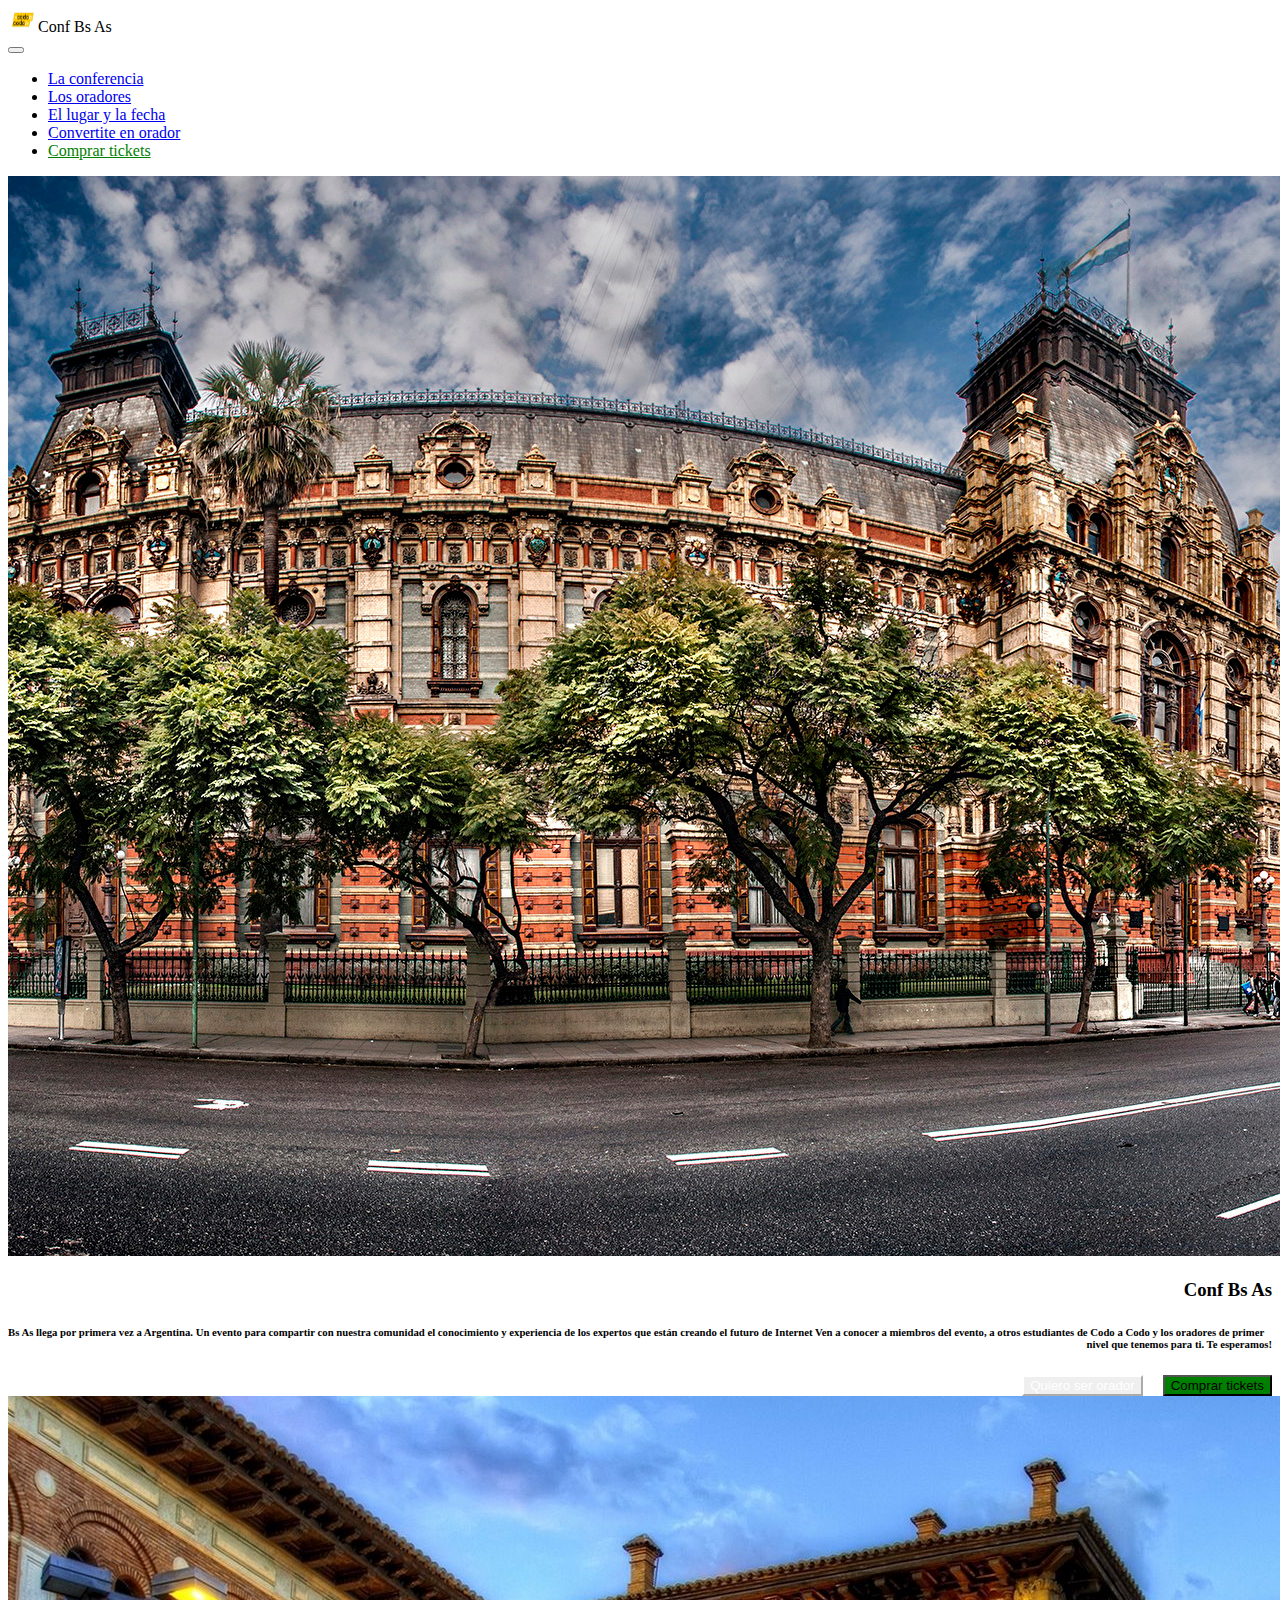
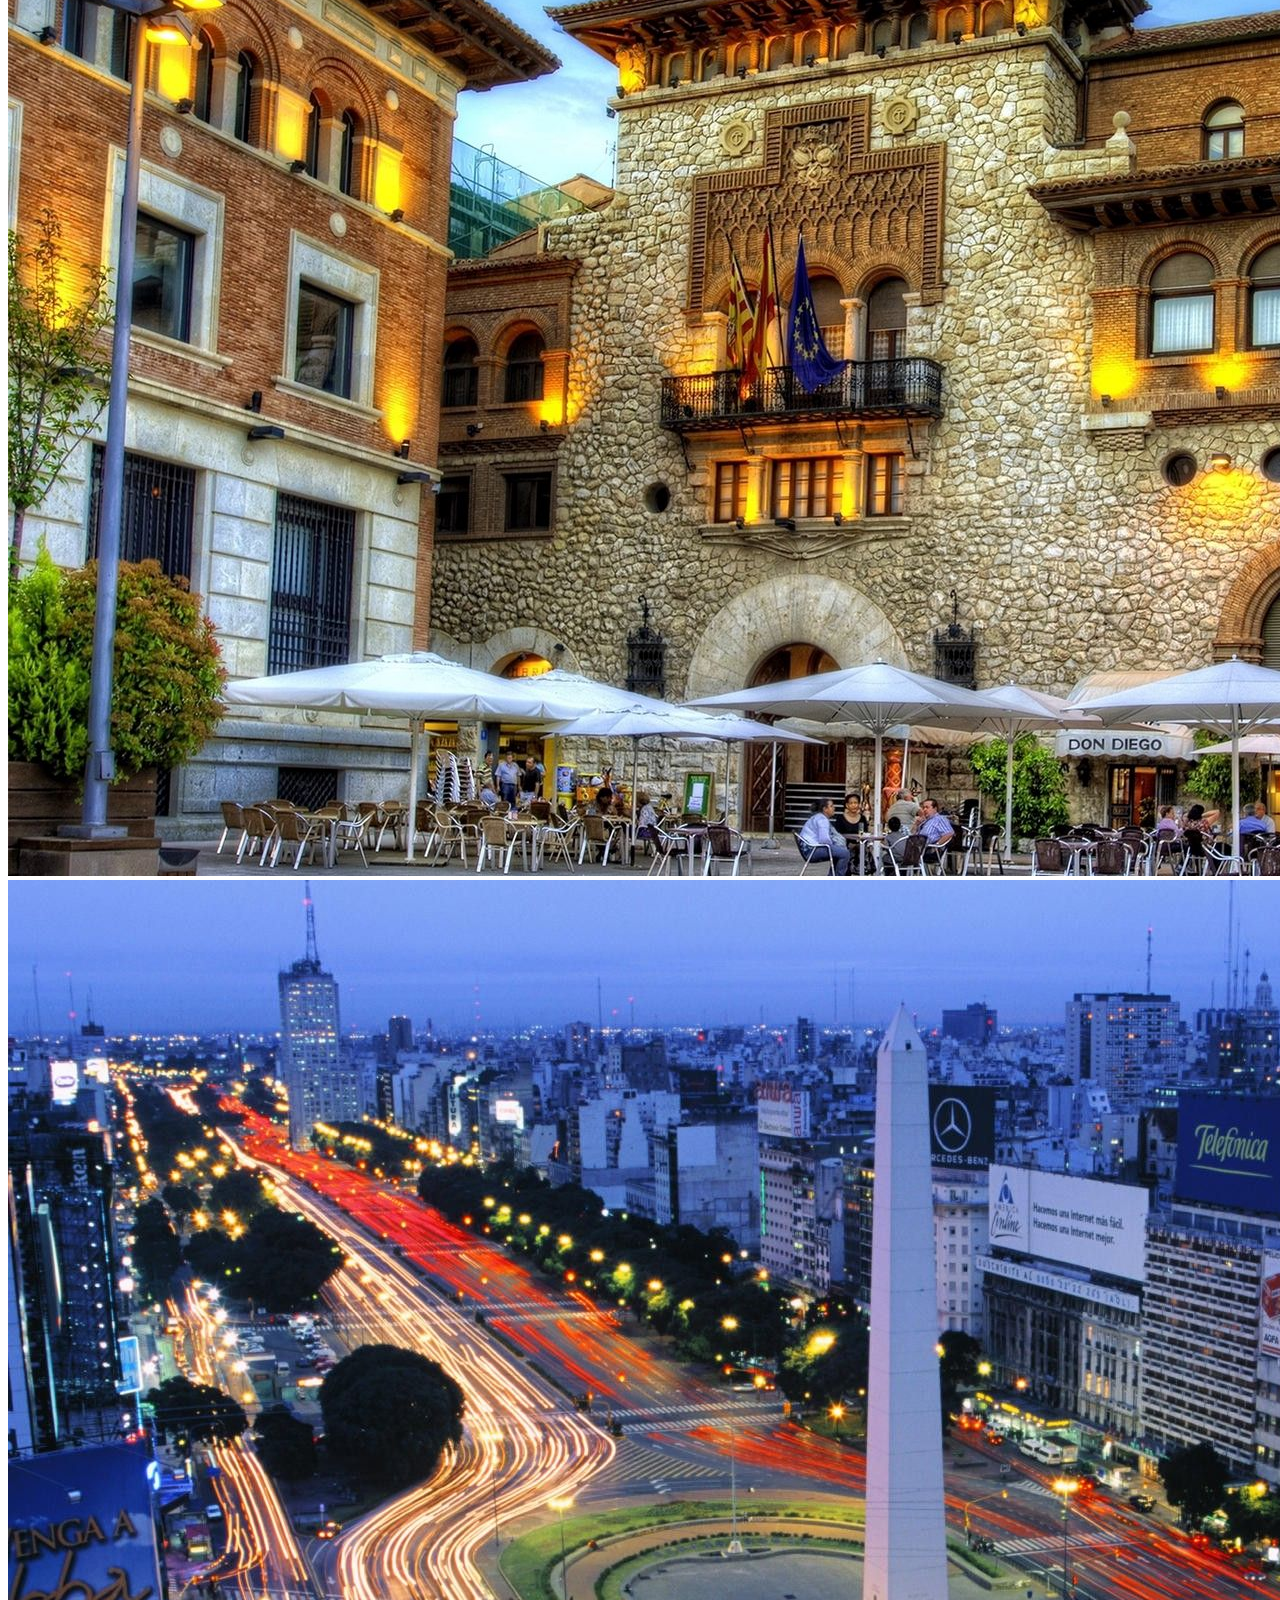
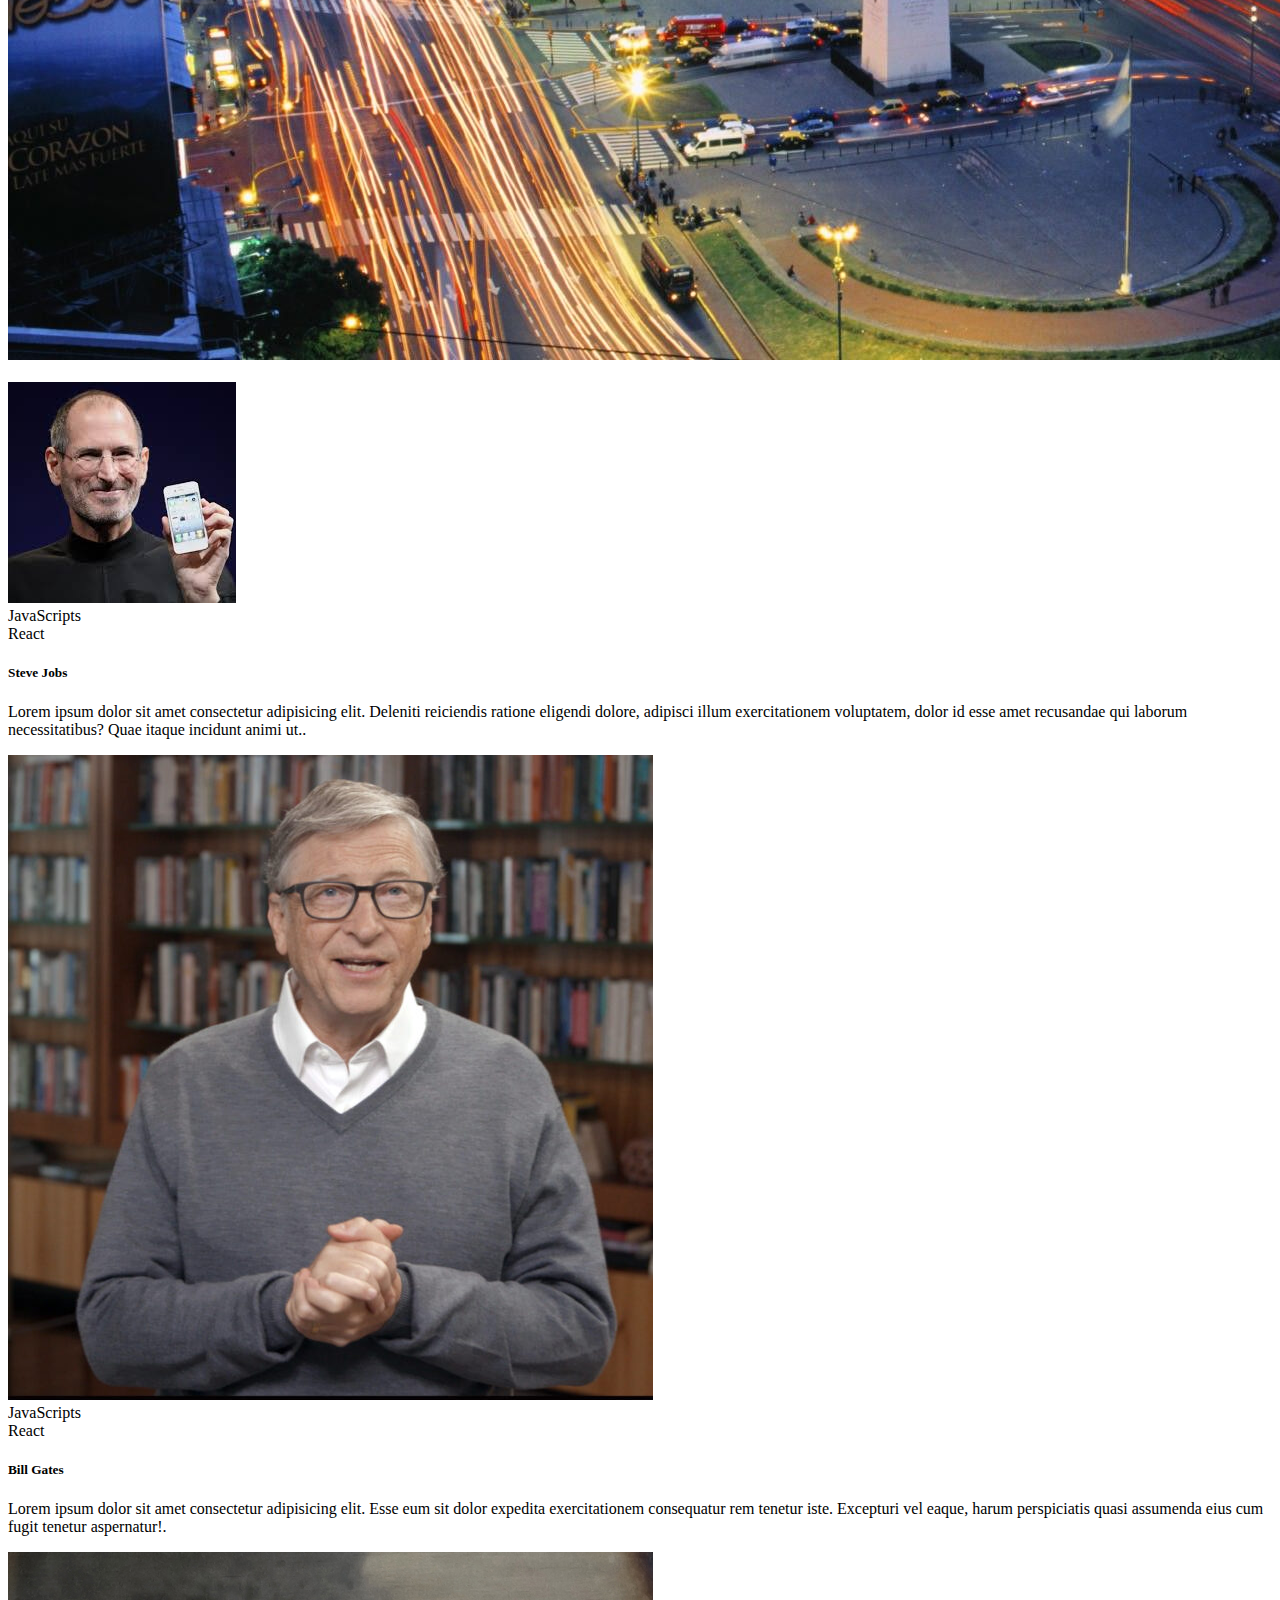
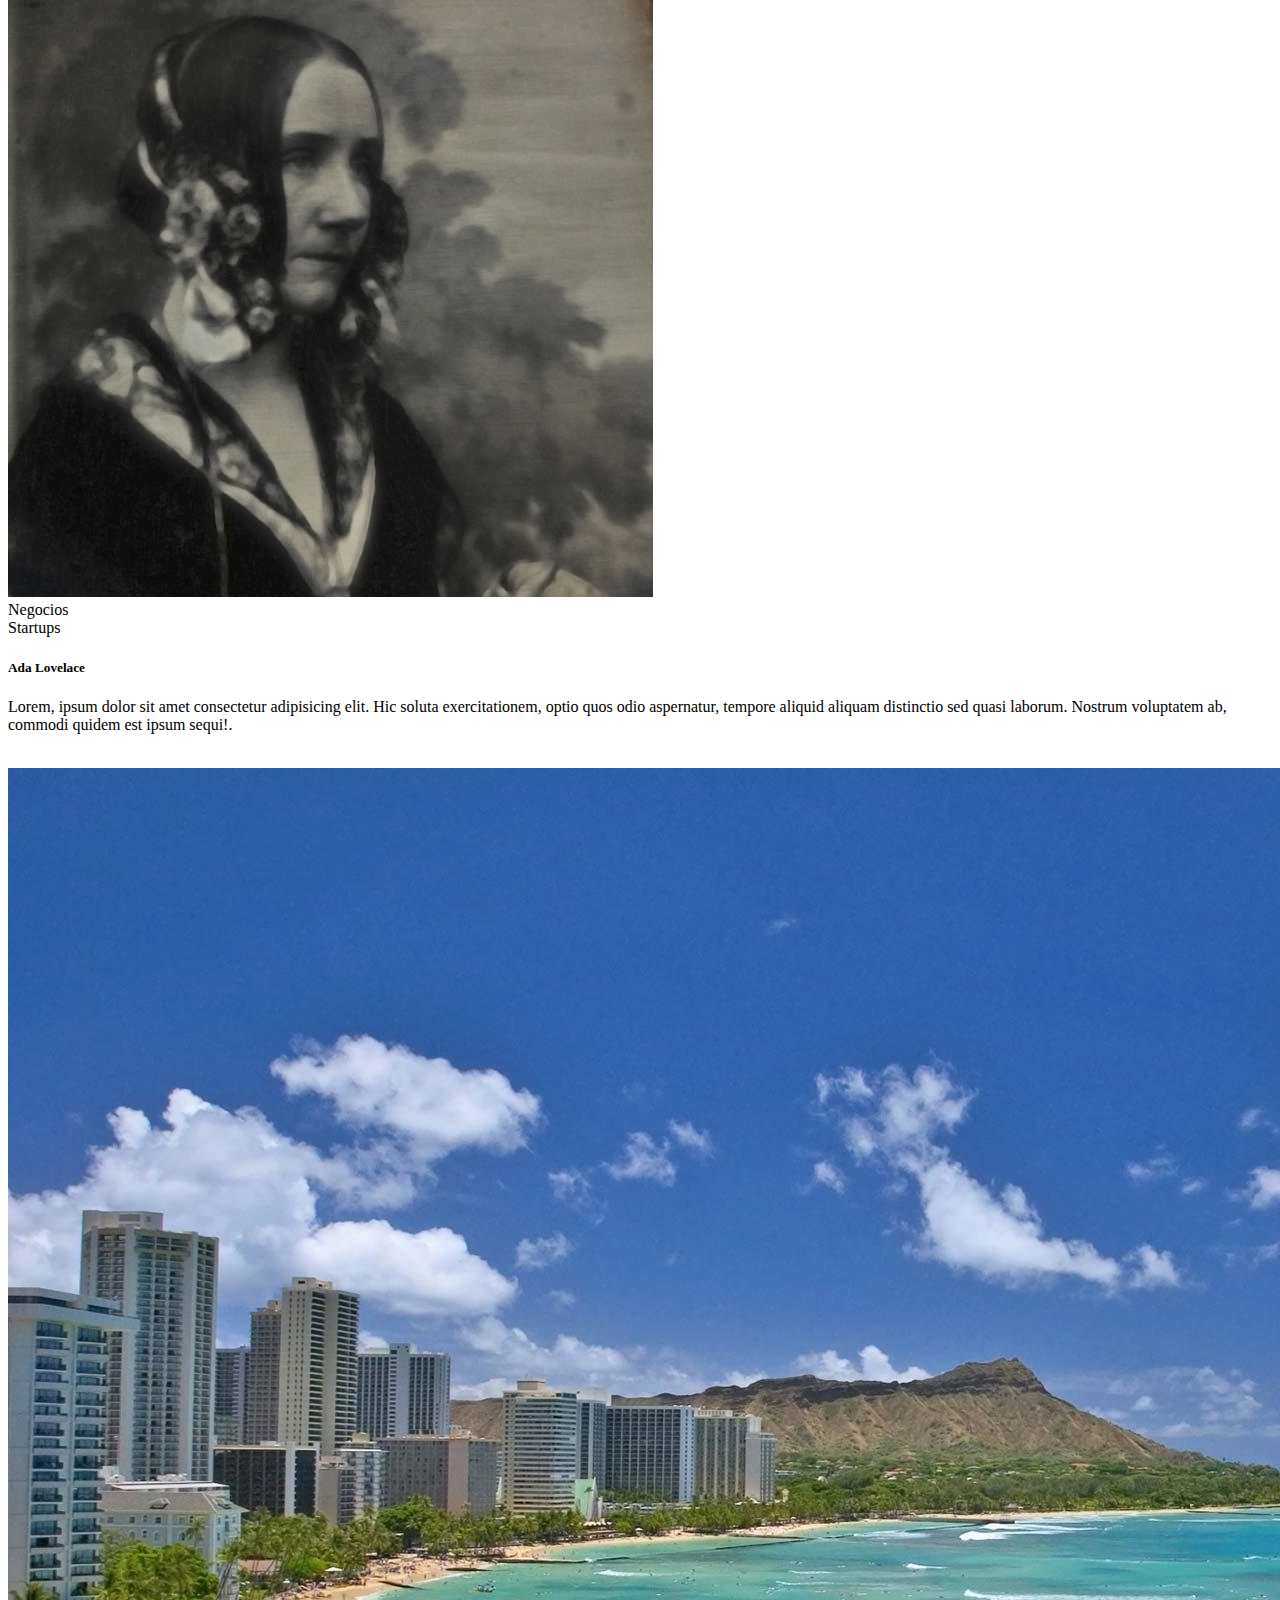
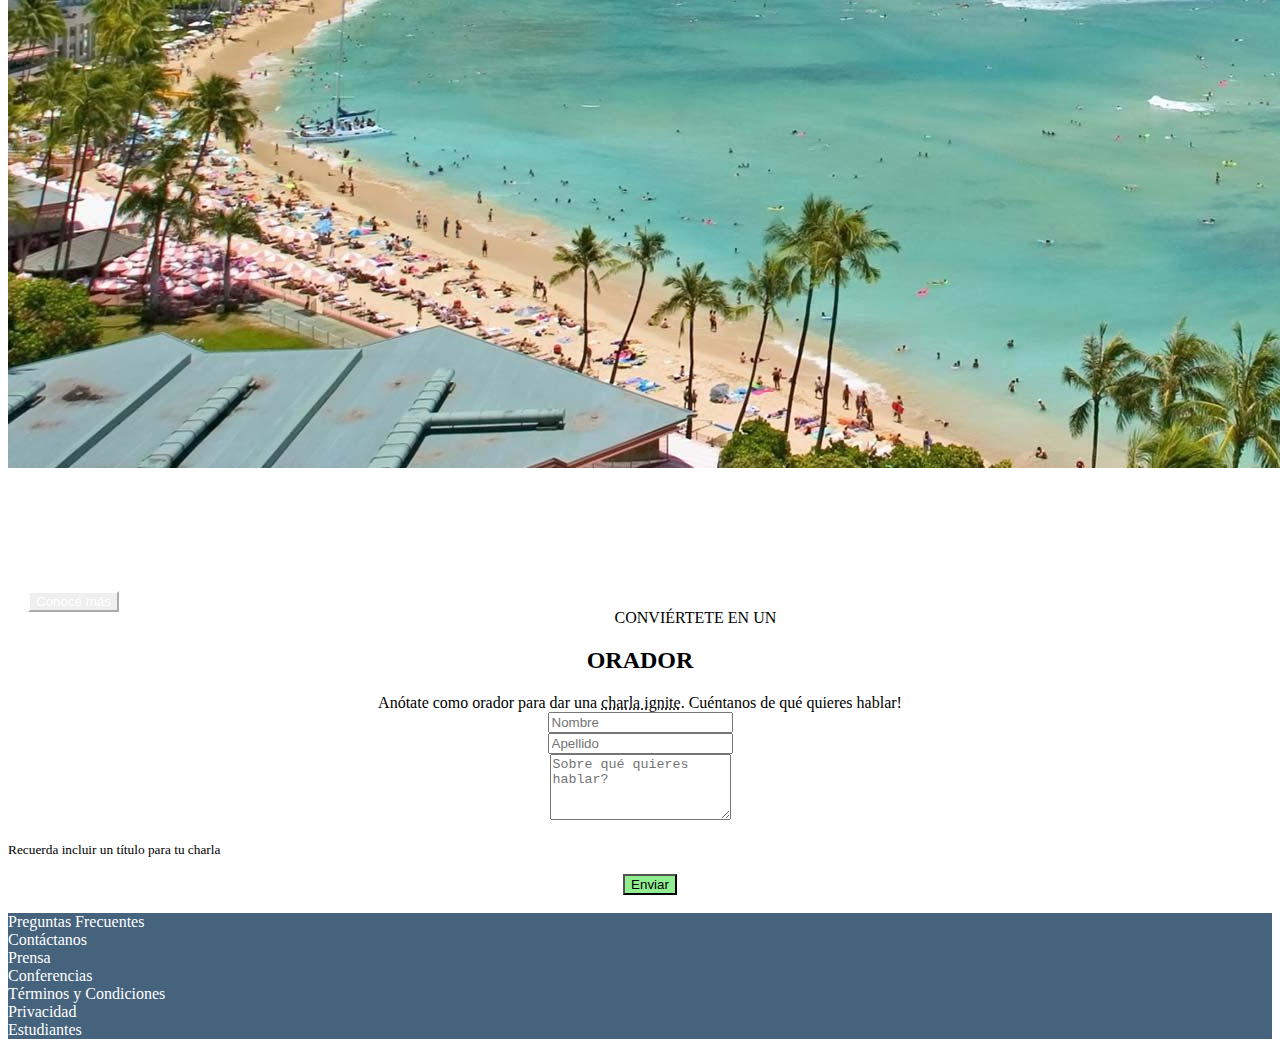
<file: index.html>
<!-- Creado por Maria Laura Peralta -->

<!DOCTYPE html>
<html lang="es">
<head>
    <meta charset="UTF-8">
    <meta http-equiv="X-UA-Compatible" content="IE=edge">
    <meta name="viewport" content="width=device-width, initial-scale=1.0">
    <link href="./style.css" rel="stylesheet">
    <link href="https://cdn.jsdelivr.net/npm/bootstrap@5.2.1/dist/css/bootstrap.min.css" rel="stylesheet" integrity="sha384-iYQeCzEYFbKjA/T2uDLTpkwGzCiq6soy8tYaI1GyVh/UjpbCx/TYkiZhlZB6+fzT" crossorigin="anonymous">
    <script src="https://cdn.jsdelivr.net/npm/bootstrap@5.2.1/dist/js/bootstrap.bundle.min.js" integrity="sha384-u1OknCvxWvY5kfmNBILK2hRnQC3Pr17a+RTT6rIHI7NnikvbZlHgTPOOmMi466C8" crossorigin="anonymous"></script>
    <title>Trabajo Integrador</title>
</head>
<body>
    <!-- Navbar -->
    <nav class="navbar navbar-expand-lg bg-light navbar navbar-dark bg-dark">
        <div class="container-fluid">
          <a class="navbar-brand">
            <img src="./img/codoacodo.png" alt="Logo" width="30" height="24" class="d-inline-block align-text-top">Conf Bs As
          </a>
        <div class="opciones">
          <button class="navbar-toggler" type="button" data-bs-toggle="collapse" data-bs-target="#navbarNav" aria-controls="navbarNav" aria-expanded="false" aria-label="Toggle navigation">
            <span class="navbar-toggler-icon"></span>
          </button>
          <div class="collapse navbar-collapse" id="navbarNav">
            <ul class="navbar-nav">
              <li class="nav-item">
                <a class="nav-link active" aria-current="page" href="index.html">La conferencia</a>
              </li>
              <li class="nav-item">
                <a class="nav-link" href="#">Los oradores</a>
              </li>
              <li class="nav-item">
                <a class="nav-link" href="#">El lugar y la fecha</a>
              </li>
              <li class="nav-item">
                <a class="nav-link" href="#">Convertite en orador</a>
              </li>
              <li class="nav-item">
                <a class="nav-link" href="tickets.html" style="color: green;">Comprar tickets</a>
              </li>
            </ul>
          </div>
        </div>
        </div>
      </nav>
      <!-- Fin Navbar -->

      <!-- Slide -->
    <div id="carouselExampleSlidesOnly" class="carousel slide" data-bs-ride="carousel">
        <div class="carousel-inner">
          <div class="carousel-item active">
            <img src="./img/hawaii.jpg" class="d-block w-100" alt="...">
            <div class="carousel-caption d-none d-md-block">
                <h3>Conf Bs As</h3>
                 <div class="row">
                    <div class="col">
                    </div>
                    <div class="col">
                        <h6 class="texto1">Bs As llega por primera vez a Argentina. Un evento para compartir con

                            nuestra comunidad el conocimiento y experiencia de los expertos que
                            
                            están creando el futuro de Internet Ven a conocer a miembros del
                            
                            evento, a otros estudiantes de Codo a Codo y los oradores de primer
                            
                            nivel que tenemos para ti. Te esperamos!</h6>
                    </div>
                 </div>
                <button type="button" class="btn" style="background-color: green; float: right;">Comprar tickets</button>
                <button type="button" class="btn" style="color: white; border-color: white; float: right;">Quiero ser orador</button>
              </div>
          </div>
          <div class="carousel-item">
            <img src="./img/hawaii2.jpg" class="d-block w-100" alt="...">
          </div>
          <div class="carousel-item">
            <img src="./img/hawaii3.jpg" class="d-block w-100" alt="...">
          </div>
        </div>
      </div>
      <!-- Fin Slide -->
    <br>
      <!-- Cards -->
      <div class="row row-cols-3 row-cols-md-5 g-4">
        <div class="col"></div>
        <div class="col">
          <div class="card">
            <img src="./img/steve.jpg" class="card-img-top" alt="Steve">
            <div class="card-body">
              <div class="badge bg-warning text-dark" style="width: auto;">
                JavaScripts
              </div>
              <div class="badge bg-info text-wrap" style="width: auto;">
                React
              </div>
              <h5 class="card-title">Steve Jobs</h5>
              <p class="card-text">Lorem ipsum dolor sit amet consectetur adipisicing elit. Deleniti reiciendis ratione eligendi dolore, adipisci illum exercitationem voluptatem, dolor id esse amet recusandae qui laborum necessitatibus? Quae itaque incidunt animi ut..</p>
            </div>
          </div>
        </div>
        <div class="col">
          <div class="card">
            <img src="./img/bill.jpg" class="card-img-top" alt="Bill">
            <div class="card-body">
              <div class="badge bg-warning text-dark" style="width: auto;">
                JavaScripts
              </div>
              <div class="badge bg-info text-wrap" style="width: auto;">
                React
              </div>
              <h5 class="card-title">Bill Gates</h5>
              <p class="card-text">Lorem ipsum dolor sit amet consectetur adipisicing elit. Esse eum sit dolor expedita exercitationem consequatur rem tenetur iste. Excepturi vel eaque, harum perspiciatis quasi assumenda eius cum fugit tenetur aspernatur!.</p>
            </div>
          </div>
        </div>
        <div class="col">
          <div class="card">
            <img src="./img/ada.jpeg" class="card-img-top" alt="Ada">
            <div class="card-body">
              <div class="badge bg-secondary text-wrap" style="width: auto;">
                Negocios
              </div>
              <div class="badge bg-danger text-wrap" style="width: auto;">
                Startups
              </div>
              <h5 class="card-title">Ada Lovelace</h5>
              <p class="card-text">Lorem, ipsum dolor sit amet consectetur adipisicing elit. Hic soluta exercitationem, optio quos odio aspernatur, tempore aliquid aliquam distinctio sed quasi laborum. Nostrum voluptatem ab, commodi quidem est ipsum sequi!.</p>
            </div>
          </div>
        </div>
        <div class="col"></div>
      </div>
      <!-- Fin Cards -->
      <br>
      <!-- Imagen -->
      <div class="row g-0 text-center">
        <div class="col-6 col-md-6">
          <img src="./img/honolulu.jpg" class="img-fluid" alt="BsAs">
        </div>
        <div class="col-6 col-md-6 bg-dark">
          <h4 class="ba">Bs As - Octubre</h4>
          <p class="ba">
            Buenos Aires es la provincia y localidad más grande del estado de Argentina, en los Estados Unidos. Honolulu es la más sureña de entre las principales ciudades estadounidenses. Aunque el nombre de Honolulu se refiere al área urbana en la costa sureste de la isla de Oahu, la ciudad y el condado de Honolulu han formado una ciudad condado consolidada que cubre toda la ciudad (aproximadamente 600 km² de superficie).
          </p>
          <button type="button" class="btn" style="color: white; border-color: white; float: left;">Conocé más</button>
        </div>
      </div>
      <!-- Fin Imagen -->
      <br>
      <!-- Formulario -->
      <div class="cont-form">
      <h7>CONVIÉRTETE EN UN</h7>
      <h2>ORADOR</h2>
      <h7>Anótate como orador para dar una <abbr title="Charla Ignite" class="initialism text-lowercase">charla ignite</abbr>. Cuéntanos de qué quieres hablar!</h7>
      <form class="form"  role="form">
        <div class="row g-3 align-items-center">
          <div class="col-md-3"></div>
          <div class="col-md-3">
            <input type="text" class="form-control" placeholder="Nombre" aria-label="First name">
          </div>
          <div class="col-md-3">
            <input type="text" class="form-control" placeholder="Apellido" aria-label="Last name">
          </div>
          <div class="col-md-3"></div>
        
        <div class="col-md-3"></div>
        <div class="col-md-6">
          <textarea class="form-control" id="parrafo" placeholder="Sobre qué quieres hablar?" style="height: 60px;"></textarea>
          <p style="text-align: start;"><small>Recuerda incluir un título para tu charla</small></p>
        </div>
        <div class="col-md-3"></div>
        
        <div class="d-grid gap-2 col-6 mx-auto center">
          <button type="submit" class="btn" style="background-color: lightgreen;">Enviar</button>
        </div>

      </div>
      </form>
    </div>
      <!-- Fin formulario -->

<br>
<!-- Footer -->
<footer class="text-center" style="background-color: #45637d;">
  <!-- Contenedor Links -->
  <div class="container p-4">
    <section class="text-center">
      <div class="row">
        <div class="col-lg-1 col-md-12 mb4 mb-md-0"></div>
        <div class="col-lg-1 col-md-12 mb-4 mb-md-0">
          <a href="#" style="text-decoration: none; color: white;">Preguntas Frecuentes</a>
          </div>
        <div class="col-lg-2 col-md-12 mb-4 mb-md-0">
          <a href="#" style="text-decoration: none; color: white;">Contáctanos</a>
        </div>
        <div class="col-lg-1 col-md-12 mb-4 mb-md-0">
          <a href="#" style="text-decoration: none; color: white;">Prensa</a>
        </div>
        <div class="col-lg-2 col-md-12 mb-4 mb-md-0">
          <a href="#" style="text-decoration: none; color: white;">Conferencias</a>
        </div>
        <div class="col-lg-2 col-md-12 mb-4 mb-md-0">
          <a href="#" style="text-decoration: none; color: white;">Términos y Condiciones</a>
        </div>
        <div class="col-lg-1 col-md-12 mb-4 mb-md-0">
          <a href="#" style="text-decoration: none; color: white;">Privacidad</a>
        </div>
        <div class="col-lg-2 col-md-12 mb-4 mb-md-0">
          <a href="#" style="text-decoration: none; color: white;">Estudiantes</a>
        </div>
      </div>
    </section>
  </div>
  <!-- Fin Contenedor Links -->
</footer>
<!-- Fin Footer -->
</body>
</html>
</file>
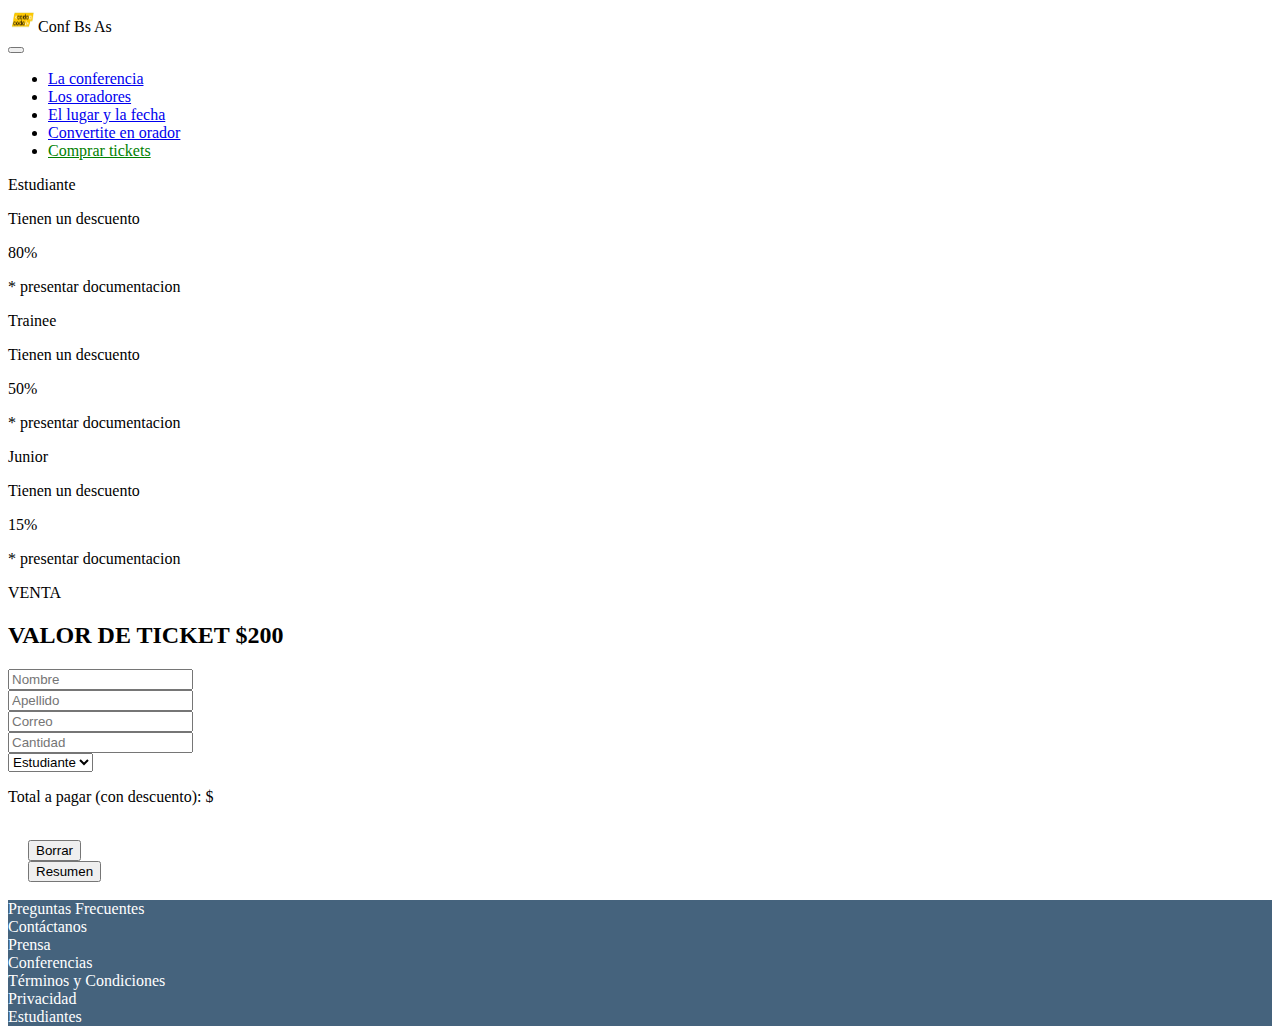
<file: tickets.html>
<!-- Creado por Maria Laura Peralta -->

<!DOCTYPE html>
<html lang="es">
<head>
    <meta charset="UTF-8">
    <meta http-equiv="X-UA-Compatible" content="IE=edge">
    <meta name="viewport" content="width=device-width, initial-scale=1.0">
    <link href="./style.css" rel="stylesheet">
    <link href="https://cdn.jsdelivr.net/npm/bootstrap@5.2.1/dist/css/bootstrap.min.css" rel="stylesheet" integrity="sha384-iYQeCzEYFbKjA/T2uDLTpkwGzCiq6soy8tYaI1GyVh/UjpbCx/TYkiZhlZB6+fzT" crossorigin="anonymous">
    <script src="https://cdn.jsdelivr.net/npm/bootstrap@5.2.1/dist/js/bootstrap.bundle.min.js" integrity="sha384-u1OknCvxWvY5kfmNBILK2hRnQC3Pr17a+RTT6rIHI7NnikvbZlHgTPOOmMi466C8" crossorigin="anonymous"></script>
    <title>Trabajo Integrador</title>
</head>
<body>
    <!-- Navbar -->
    <nav class="navbar navbar-expand-lg bg-light navbar navbar-dark bg-dark">
        <div class="container-fluid">
            <a class="navbar-brand">
            <img src="./img/codoacodo.png" alt="Logo" width="30" height="24" class="d-inline-block align-text-top">Conf Bs As
            </a>
        <div class="opciones">
            <button class="navbar-toggler" type="button" data-bs-toggle="collapse" data-bs-target="#navbarNav" aria-controls="navbarNav" aria-expanded="false" aria-label="Toggle navigation">
            <span class="navbar-toggler-icon"></span>
            </button>
        <div class="collapse navbar-collapse" id="navbarNav">
            <ul class="navbar-nav">
                <li class="nav-item">
                    <a class="nav-link active" aria-current="page" href="index.html">La conferencia</a>
                </li>
                <li class="nav-item">
                    <a class="nav-link" href="#">Los oradores</a>
                </li>
                <li class="nav-item">
                    <a class="nav-link" href="#">El lugar y la fecha</a>
                </li>
                <li class="nav-item">
                    <a class="nav-link" href="#">Convertite en orador</a>
                </li>
                <li class="nav-item">
                    <a class="nav-link" href="tickets.html" style="color: green;">Comprar tickets</a>
                </li>
            </ul>
        </div>
        </div>
        </div>
    </nav>
<!-- Fin Navbar -->

<!-- Tickets -->
<section class="container">
    <div class="d-flex justify-content-center align-items-center gap-2 mt-5 cuadrados">
        <div class="border border-primary d-flex flex-column justify-content-center align-items-center p-2">
            <p class="fs-4">Estudiante</p>
            <p>Tienen un descuento</p>
            <p class="fw-bold">80%</p>
            <p class="fw-light">* presentar documentacion</p>
        </div>
        <div class="border border-success d-flex flex-column justify-content-center align-items-center p-2">
            <p class="fs-4">Trainee</p>
            <p>Tienen un descuento</p>
            <p class="fw-bold">50%</p>
            <p class="fw-light">* presentar documentacion</p>
        </div>
        <div class="border border-warning d-flex flex-column justify-content-center align-items-center p-2">
            <p class="fs-4">Junior</p>
            <p>Tienen un descuento</p>
            <p class="fw-bold">15%</p>
            <p class="fw-light">* presentar documentacion</p>
        </div>
    </div>
    
    <p class="text-center mt-3 mb-0">VENTA</p>
    <h2 class="text-center m-2 p-1 fw-semibold">VALOR DE TICKET $200</h2>
    <!-- Formulario de compra -->
        <form class="w-50  mx-auto">
            <div class="row ">
                <div class="col p-2">
                    <input type="text" class="form-control nombre" placeholder="Nombre" aria-label="First name" required>
                </div>
                <div class="col p-2">
                    <input type="text" class="form-control apellido" placeholder="Apellido" aria-label="Last name" required>
                </div>
                <div class="row p-2 mx-auto">
                    <input type="text" class="form-control correo" placeholder="Correo" aria-label="Mail" required>
                </div>
                <div class="col-md-6 p-2">
                    <input type="number" class="form-control cantidad" placeholder="Cantidad" aria-label="Items" id="items" required>
                </div>
                <div class="col-md-6 p-2">
                    <!--<label for="select" class="p-2">Categoria</label>-->
                    <select class="form-select " aria-label="Default select example" id="select" required>
                        <option value="1">Estudiante</option>
                        <option value="2">Trainee</option>
                        <option value="3">Junior</option>
                    </select>
                </div>
                <div class="col-12 rounded mx-auto blue d-flex align-items-center">
                    <p class="p-2 m-0 total">Total a pagar (con descuento): $</p>
                </div>
            <br>
                <div class="col-md-6 p-2">
                    <input type="reset" class="btn btn-success green2 border-0 fw-bold w-100" value="Borrar">
                </div>
                <div class="col-md-6 p-2">
                    <input type="submit" class="btn btn-success green2 border-0 fw-bold w-100 resumen" value="Resumen">
                </div>
            </div>
        </form>
    <!-- Formulario de compra -->
</section>    
<!-- FIin Tickets -->
<br>
<!-- Footer -->
<footer class="text-center" style="background-color: #45637d;">
    <!-- Contenedor Links -->
    <div class="container p-4">
        <section class="text-center">
            <div class="row">
                <div class="col-lg-1 col-md-12 mb4 mb-md-0"></div>
                <div class="col-lg-1 col-md-12 mb-4 mb-md-0">
                    <a href="#" style="text-decoration: none; color: white;">Preguntas Frecuentes</a>
                </div>
                <div class="col-lg-2 col-md-12 mb-4 mb-md-0">
                    <a href="#" style="text-decoration: none; color: white;">Contáctanos</a>
                </div>
                <div class="col-lg-1 col-md-12 mb-4 mb-md-0">
                    <a href="#" style="text-decoration: none; color: white;">Prensa</a>
                </div>
                <div class="col-lg-2 col-md-12 mb-4 mb-md-0">
                    <a href="#" style="text-decoration: none; color: white;">Conferencias</a>
                </div>
                <div class="col-lg-2 col-md-12 mb-4 mb-md-0">
                    <a href="#" style="text-decoration: none; color: white;">Términos y Condiciones</a>
                </div>
                <div class="col-lg-1 col-md-12 mb-4 mb-md-0">
                    <a href="#" style="text-decoration: none; color: white;">Privacidad</a>
                </div>
                <div class="col-lg-2 col-md-12 mb-4 mb-md-0">
                    <a href="#" style="text-decoration: none; color: white;">Estudiantes</a>
                </div>
            </div>
        </section>
    </div>
    <!-- Fin Contenedor Links -->
</footer>
<!-- Fin Footer -->
<script src="compra.js"></script>
</body>
</html>
</file>
<file: style.css>
h3 {
    text-align: right;
}

.links {
    text-decoration: none !important;
}

.texto1 {
    text-align-last: right;
}

.btn {
    margin-left: 20px;
}

.ba {
    color: white;
    text-align: start;
    margin-left: 20px;
    margin-right: 10px;
    margin-top: 10px;
}

p {
    text-size-adjust: 12px;
}

.cont-form {
    text-align: center;
}
</file>
